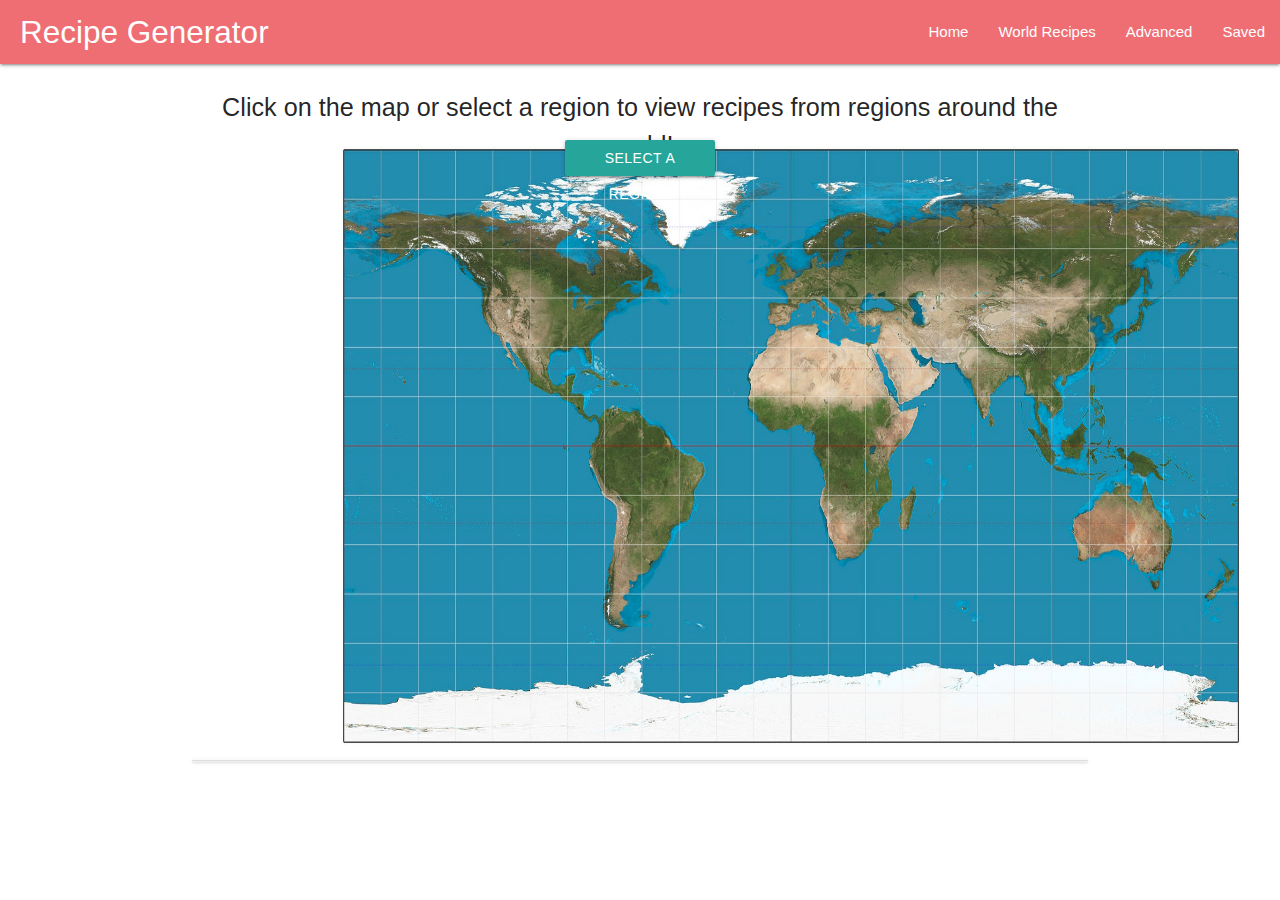
<file: mapOld.html>
<!DOCTYPE html>
<html lang="en">

<head>
  <meta charset="UTF-8">
  <meta name="viewport" content="width=device-width, initial-scale=1">
  <title>WorldMap Recipe Generator</title>
  <link rel="stylesheet" href="https://cdnjs.cloudflare.com/ajax/libs/materialize/1.0.0/css/materialize.min.css">
  <link rel="stylesheet" href="style.css">

</head>

<body>
  <script src="https://cdnjs.cloudflare.com/ajax/libs/jquery/3.2.1/jquery.min.js"></script>
  <script src="https://cdnjs.cloudflare.com/ajax/libs/materialize/1.0.0/js/materialize.min.js"></script>
  <nav>
    <div class="nav-wrapper">
      <a href="#" class="brand-logo">Recipe Generator</a>
      <ul id="nav-mobile" class="right hide-on-med-and-down">
        <li><a href="#">Home</a></li>
        <li><a href="#">World Recipes</a></li>
        <li><a href="#">Advanced</a></li>
        <li><a href="#">Saved</a></li>
      </ul>
    </div>
  </nav>
  <div class="container">
    <p class="mapTitle flow-text">Click on the map or select a region to view recipes from regions around the world!
    </p>
  </div>

  <div class="container">
    <div class="row">
      <a class='dropdown-trigger btn col s2 push-s5' href='#' data-target='dropdown-countries'>Select a Region!</a>
      <ul id='dropdown-countries' class='dropdown-content'>
        <li><a data-country="American">American</a></li>
        <li><a data-country="British">British</a></li>
        <li><a data-country="Canadian">Canadian</a></li>
        <li><a data-country="Chinese">Chinese</a></li>
        <li><a data-country="Dutch">Dutch</a></li>
        <li><a data-country="Egyptian">Egyptian</a></li>
        <li><a data-country="French">French</a></li>
        <li><a data-country="Greek">Greek</a></li>
        <li><a data-country="Indian">Indian</a></li>
        <li><a data-country="Irish">Irish</a></li>
        <li><a data-country="Italian">Italian</a></li>
        <li><a data-country="Jamaican">Jamaican</a></li>
        <li><a data-country="Japanese">Japanese</a></li>
        <li><a data-country="Kenyan">Kenyan</a></li>
        <li><a data-country="Malaysian">Malaysian</a></li>
        <li><a data-country="Mexican">Mexican</a></li>
        <li><a data-country="Moroccan">Moroccan</a></li>
        <li><a data-country="Polish">Polish</a></li>
        <li><a data-country="Russian">Russian</a></li>
        <li><a data-country="Spanish">Spanish</a></li>
        <li><a data-country="Thai">Thai</a></li>
        <li><a data-country="Tunisian">Tunisian</a></li>
        <li><a data-country="Turkish">Turkish</a></li>
        <li><a data-country="Vietnamese">Vietnamese</a></li>
        <li><a data-country="Unknown">Unknown</a></li>

      </ul>
    </div>
  </div>

  <img id="map" name="map" src="map.jpg" alt="Map of Earth" width="900px" height="600px"
    onclick="clickMapImage(event);" />

  <div class="container">
    <div class="row">
      <div id="note"></div>
      <ul id="recipe-container" class="collapsible expandable"></ul>
    </div>
  </div>

</body>

<script>
  //global variables
  var ingredientsArr = []
  var measuresArr = []
  var imArr = []
  var codesArr = []

  var allInfoArr = []

  var country = ""
  var queryURL = ""

  //dropdown list
  $('.dropdown-trigger').dropdown();

  //event listener for dropdown items
  $("#dropdown-countries").on("click", function (event) {

    country = ($(event.target).data("country"));
    console.log(country)
    console.log(event)
    queryURL = "https://www.themealdb.com/api/json/v1/1/filter.php?a=" + country

    var container = $("#recipe-container");
    container.empty();

    getInfo();

    //reset array
    codesArr = []

  });

  function clickMapImage(event) {
    var xCoordinate = event.offsetX;
    var yCoordinate = event.offsetY;
    longitude = ((xCoordinate / document.getElementById('map').width) * 360) - 180
    latitude = 90 - ((yCoordinate / document.getElementById('map').height) * 180)
    console.log(latitude, longitude)
    //user input
    var coordString = latitude + "," + longitude
    //appID and key
    var key = "ec16e811d654f74e28ffe0acccf5a092"
    var queryURLMap = "http://api.positionstack.com/v1/reverse?access_key=" + key + "&query=" + coordString
    //              http://api.positionstack.com/v1/reverse?access_key=ec16e811d654f74e28ffe0acccf5a092&query=40.7638435,-73.9729691
    $.ajax({
      url: queryURLMap,
      method: "GET"
    })

      .then(function (response) {
        console.log(response)

        if (response.data[0].continent === "North America") {
          console.log("NA")
          if (response.data[0].country_code === "USA") {
            console.log("American")
            country = "American"
          } else if (response.data[0].country_code === "CAN" || response.data[0].country_code === "GRL") {
            console.log("Canadian")
            country = "Canadian"
          } else if (response.data[0].country_code === "MEX") {
            console.log("Mexican")
            country = "Mexican"
          } else if (response.data[0].latitude < 25.8056) {
            console.log("Jamaican")
            country = "Jamaican"
          } else {
            console.log("Canadian")
            country = "Canadian"
          }
        } else if (response.data[0].continent === "South America") {
          console.log("SA")
          country = "Jamaican"
        } else if (response.data[0].continent === "Europe") {
          console.log("EU")
          if (response.data[0].country_code === "GBR") {
            console.log("British")
            country = "British"
          } else if (response.data[0].country_code === "NLD") {
            console.log("Dutch")
            country = "Dutch"
          } else if (response.data[0].country_code === "FRA" || response.data[0].country_code === "DEU") {
            console.log("French")
            country = "French"
          } else if (response.data[0].country_code === "GRC") {
            console.log("Greek")
            country = "Greek"
          } else if (response.data[0].country_code === "IRL") {
            console.log("Irish")
            country = "Irish"
          } else if (response.data[0].country_code === "ITA") {
            console.log("Italian")
            country = "Italian"
          } else if (response.data[0].country_code === "POL") {
            console.log("Polish")
            country = "Polish"
          } else if (response.data[0].country_code === "RUS") {
            console.log("Russian")
            country = "Russian"
          } else if (response.data[0].country_code === "ESP" || response.data[0].country_code === "PRT") {
            console.log("Spanish")
            country = "Spanish"
          } else {
            console.log("Polish")
            country = "Polish"
          }
        } else if (response.data[0].continent === "Asia") {
          console.log("AS")
          if (response.data[0].country_code === "CHN") {
            console.log("Chinese")
            country = "Chinese"
          } else if (response.data[0].country_code === "IND") {
            console.log("Indian")
            country = "Indian"
          } else if (response.data[0].country_code === "JPN") {
            console.log("Japanese")
            country = "Japanese"
          } else if (response.data[0].country_code === "VNM" || response.data[0].country_code === "KHM" || response.data[0].country_code === "LAO") {
            console.log("Vietnamese")
            country = "Vietnamese"
          } else if (response.data[0].country_code === "MYS" || response.data[0].latitude <= 4.945169) {
            console.log("Malaysian")
            country = "Malaysian"
          } else if (response.data[0].country_code === "THA" || response.data[0].latitude > 4.945169 && response.data[0].latitude < 17.363465) {
            console.log("Thai")
            country = "Thai"
          } else if (response.data[0].country_code === "TUR") {
            console.log("Turkish")
            country = "Turkish"
          } else {
            console.log("Chinese")
            country = "Chinese"
          }
        } else if (response.data[0].continent === "Africa") {
          console.log("AF")
          if (response.data[0].country_code === "EGY") {
            console.log("Egyptian")
            country = "Egyptian"
          } else if (response.data[0].country_code === "KEN" || response.data[0].latitude < 15.32362) {
            console.log("Kenyan")
            country = "Kenyan"
          } else if (response.data[0].country_code === "MAR" || response.data[0].latitude > 15.32362 && response.data[0].longitude <= 13.149444) {
            console.log("Moroccan")
            country = "Moroccan"
          } else if (response.data[0].country_code === "TUN" || response.data[0].latitude > 15.32362 && response.data[0].longitude > 13.149444) {
            console.log("Tunisian")
            country = "Tunisian"
          } else {
            console.log("Kenyan")
            country = "Kenyan"
          }
        } else if (response.data[0].continent === "Oceania") {
          console.log("OC")
          country = "British"
        } else {
          console.log("Unknown")
          country = "Unknown"
        }

        queryURL = "https://www.themealdb.com/api/json/v1/1/filter.php?a=" + country

        var container = $("#recipe-container");
        container.empty();

        getInfo();

        //reset array
        codesArr = []


      })
  }

  //Send a query URL to the Recipe Search API
  $(document).ready(function () {
    $('.collapsible').collapsible();
  });


  //Function to write recipe info to the container using allInfoArr array
  function writeRecipes() {

    //Save info to appropriate variables from allInfoArr
    var foodTitle = allInfoArr.meals[0].strMeal;
    var foodImage = allInfoArr.meals[0].strMealThumb;
    var keysArr = Object.keys(allInfoArr.meals[0]);
    var valuesArr = Object.values(allInfoArr.meals[0]);
    var linkUrl = allInfoArr.meals[0].strSource;

    //select container element
    var container = $("#recipe-container");
    //create and append new list item
    var newRecipe = $("<li>");
    container.append(newRecipe);

    //create and append header div
    var header = $("<div>");
    newRecipe.append(header);
    header.addClass("collapsible-header");
    header.text(foodTitle)

    //create and append body div
    var body = $("<div>");
    newRecipe.append(body);
    body.addClass("collapsible-body");

    //Create and append organizing grid containers
    var row = $("<div>");
    var left = $("<div>");
    var middle = $("<div>");
    var right = $("<div>");
    row.addClass("row");
    left.addClass("col s4");
    right.addClass("col s8");
    body.append(row);
    row.append(left);
    row.append(right);

    //Create and append image using recipe image
    var image = $("<img>");
    image.attr("src", foodImage);
    image.attr("width", "300px");
    image.attr("height", "300px");
    left.append(image);

    //Create and append "Ingredients" title
    var ingredientTitle = $("<h5>");
    ingredientTitle.text("Ingredients:");
    right.append(ingredientTitle);

    //Create and append a list container inside body
    var ingredientList = $("<ul>");
    right.append(ingredientList);

    //Get ingredients and measures from response, combine and save to imArr array
    for (j = 0; j < keysArr.length; j++) {
      var key = keysArr[j]
      if (key.includes("strIngredient") === true) {
        ingredientsArr.push(valuesArr[j]);
      }
      if (key.includes("strMeasure") === true) {
        measuresArr.push(valuesArr[j]);
      }
    }
    //clear arrays
    keysArr = [];
    valuesArr = [];

    //Loop through and combine new arrays
    for (j = 0; j < ingredientsArr.length; j++) {
      var ingredient = ingredientsArr[j]
      var measure = measuresArr[j]

      if (ingredient === "" || ingredient === null) {
        //clear arrays and break once ingredients stop
        ingredientsArr = []
        measuresArr = []
        break
      }

      imArr[j] = (ingredient + ": " + measure)

      if (j === 19) {
        ingredientsArr = []
        measuresArr = []
        break
      }
    }

    //loop through imArr array and add list items for each
    for (j = 0; j < imArr.length; j++) {

      var newItem = $("<li>");
      ingredientList.append(newItem);
      newItem.text(imArr[j])

    }

    //clear array
    imArr = [];


    //Create and append button to link to preperation instructions
    var prepTitle = $("<h5>");
    right.append(prepTitle);
    var prepLink = $("<a>");
    prepLink.text("Preparation");
    prepLink.addClass("waves-effect waves-light btn");
    prepLink.attr("href", linkUrl);
    prepTitle.append(prepLink);


  }

  //Pull recipes from local storage and write to screen if something is saved
  //pull saved buttons from local storage if they exist 
  allInfoArr = JSON.parse(localStorage.getItem("mapRecipes"));

  //If something was pulled, write recipes to page
  if (allInfoArr !== null) {
    writeRecipes();
  }

  //function to make ajax requests for info following map click, then run writeRecipes function
  //First AJAX request using country to recieve recipe codes

  function getInfo() {
    $.ajax({
      url: queryURL,
      method: "GET"
    }).then(function (response) {
      var pass1 = response

      for (var i = 0; i < response.meals.length; i++) {
        //store chosen number of codes in codesArr array
        var recipeCode = pass1.meals[i].idMeal
        codesArr.push(recipeCode)

      }

      //loop through codesArr array, make an AJAX request for detailed recipe info using each returned recipe code
      for (var i = 0; i < response.meals.length; i++) {

        var queryURL2 = "https://www.themealdb.com/api/json/v1/1/lookup.php?i=" + codesArr[i]

        $.ajax({
          url: queryURL2,
          method: "GET",
          async: true
        }).then(function (response) {
          allInfoArr = response;

          writeRecipes();

        });

      }



      //Save allInfoArr to localStorage
      // localStorage.setItem("mapRecipes", JSON.stringify(allInfoArr));

      //Write recipes to page from array

      //reset allInfoArr
      allInfoArr = []


    });

  }
</script>
</file>
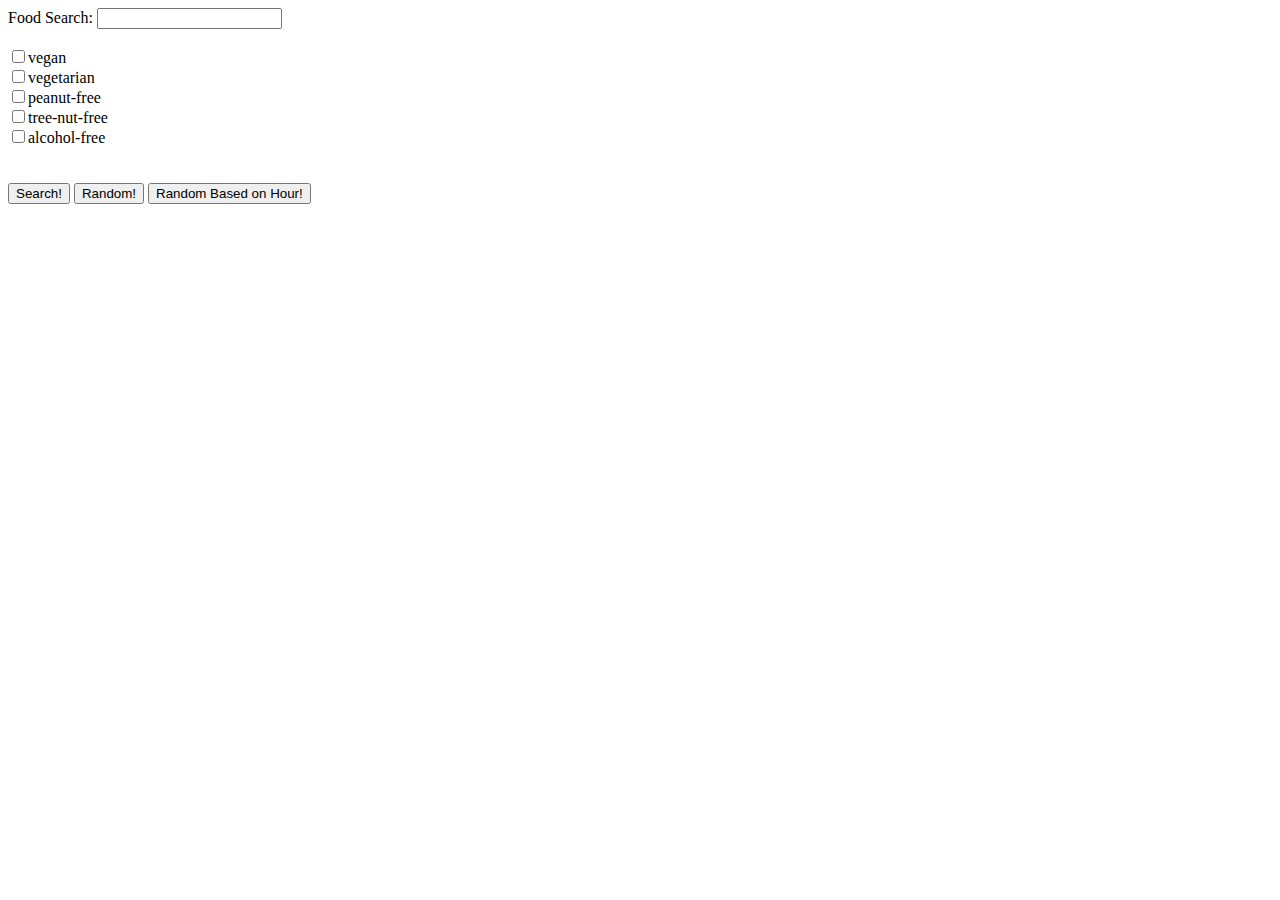
<file: project1backend.html>
<script src="https://cdnjs.cloudflare.com/ajax/libs/jquery/3.2.1/jquery.min.js"></script>

<html>

<body>
  
<!-- Buttons -->
  <label for="foodSearch">Food Search:</label>
  <input type="text" id="foodSearch" name="foodSearch">

  <br><br>
  
  <div id = healthLabelButtonContainer>
  </div>


  <br></br>

  <button type="button" onclick="recipeQuery()"id="searchButton">Search!</button>
  <button type="button" onclick="recipeRandomQuery()"id="searchRandomButton">Random!</button>
  <button type="button" onclick="recipeTimeRandomQuery()"id="searchRandomTimeButton">Random Based on Hour!</button>

  <div id = results>
  </div>

</body>


</html>


<script>

//All possible labels, available to users that pay for a license
//var healthLabelsArray = ["vegan", "vegetarian", "paleo", "dairy-free", "gluten-free", "wheat-free", "fat-free", "low-sugar", "egg-free", "peanut-free", "tree-nut-free", "soy-free", "fish-free", "shellfish-free"]
//All labels that appear to work 
var healthLabelsArray = ["vegan", "vegetarian", "peanut-free", "tree-nut-free","alcohol-free"]
function generateCheckboxes(array){
var checkboxes = ""
for (j=0;j<array.length;j++){
checkboxes += '<input type="checkbox" class="restrictionBox" id="'
checkboxes += array[j]
checkboxes += '" name="'
checkboxes += array[j]
checkboxes += '" value="'
checkboxes += array[j]
checkboxes += '"><label for="'
checkboxes += "health" + j
checkboxes += '">'
checkboxes += array[j]
checkboxes += '</label><br>'
}
$('#healthLabelButtonContainer').append(checkboxes)
}

// generates Checkboxes when page opened
generateCheckboxes(healthLabelsArray)

//Checks if any boxes are checked, returns true if so, false if not
function anyRestrictions (){
  if($(".restrictionBox").is(':checked')){
   return true
  }
    else{
   return false
  }
}
//Returns an array of every checked checkbox's value
function allChecked (){
    var allChecked = $('.restrictionBox:checkbox:checked')
    var allCheckedArray = []
  for (i=0; i<allChecked.length; i++){
  allCheckedArray.push(allChecked[i].value)
  }
  return allCheckedArray
}

//Transforms an array into one that is appropriate for the API in checking health restrictions
function generateHealthString(array){
  var healthString = ""
  for (i=0; i<array.length; i++){
  healthString = healthString + "&health=" + array[i]
  }
  return healthString  
}

// Function that queries the API
function recipeQuery(){  
//Grabs user input for search
var foodSearch = $("#foodSearch").val()

//Generates a string of health restrictions to be appeneded at the end of the query by passing allChecked() into generateHealthString
var finalHealthString = ""
var finalHealthString = generateHealthString(allChecked())

//appID and key
var appID = "349b98ef"
var key = "5e98e5359fcce19875540fb80e3daf8a"
var queryURL = "https://api.edamam.com/search?q=" + foodSearch + "&app_id=" + appID + "&app_key=" + key + finalHealthString
   
//Queries the API and console logs the response
      $.ajax({
        url: queryURL,
        method: "GET"
      })

      .then(function(response) {
          console.log(queryURL)
          console.log(response)
      })
}

//Generates a random integer from 0 up to the value of randomMax.
function randomUpTo(randomMax) {
  return ((Math.floor(Math.random() * (randomMax + 1))))
}

function recipeRandomQuery(){  
//Grabs user input for search
var foodSearch = $("#foodSearch").val()

//Generates a string of health restrictions to be appeneded at the end of the query by passing allChecked() into generateHealthString
var finalHealthString = ""
var finalHealthString = generateHealthString(allChecked())

//appID and key
var appID = "349b98ef"
var key = "5e98e5359fcce19875540fb80e3daf8a"
var queryURL = "https://api.edamam.com/search?q=" + foodSearch + "&app_id=" + appID + "&app_key=" + key + finalHealthString
   
//Queries the API and console logs the response
      $.ajax({
        url: queryURL,
        method: "GET"
      })

      .then(function(response) {
          console.log(queryURL)
          console.log(response.hits[randomUpTo(9)].recipe)
          //$('#results').append(response.hits[randomUpTo(9)].recipe)
      })
}

function recipeTimeRandomQuery(){  
//Grabs user input for search
if (new Date().getHours() < 11){
var foodSearch = "breakfast"}
else if (new Date().getHours() > 11 && new Date().getHours() < 16 ){
var foodSearch = "lunch"}
else{
var foodSearh = "dinner"
}
//Generates a string of health restrictions to be appeneded at the end of the query by passing allChecked() into generateHealthString
var finalHealthString = ""
var finalHealthString = generateHealthString(allChecked())

//appID and key
var appID = "349b98ef"
var key = "5e98e5359fcce19875540fb80e3daf8a"
var queryURL = "https://api.edamam.com/search?q=" + foodSearch + "&app_id=" + appID + "&app_key=" + key + finalHealthString
   
//Queries the API and console logs the response
      $.ajax({
        url: queryURL,
        method: "GET"
      })

      .then(function(response) {
          console.log(queryURL)
          console.log(response.hits[randomUpTo(9)].recipe)
          //$('#results').append(response.hits[randomUpTo(9)].recipe)
      })
}





//Makes the search button do searches (currently prints them to console)
//Nevermind this button doesn't work for some reason you have to type recipeQuery() into the console to send it

</script>
</file>
<file: style.css>
/*Links for navigation bar*/
a:link {
    text-decoration: none;
    color: white;
    
}

/*Height of Recipe Results*/
.fullrow {
    min-height: 10vh;
}

.searchBox {
    margin-top: 10px;
}

.collapsibleStyle {
    margin-right: 10%;
    margin-left: 10%;
}

/*Helpful Note for collapsible style*/
#note {
    text-align: center;
    font-size: 16px;
    margin-right: 10%;
    margin-left: 10%;   
}

/*map.html*/
.mapImage {
    position: relative;
    margin-bottom: 5%;
    display: block;
    margin-left: auto;
    margin-right: auto;
}

/*map.html*/
.mapTitle {
    text-align: center;
}

/*Advanced Page*/
.excludedIngredints {
    display: inline;
    text-align: center;
}

/*Advanced Page*/
#excludedList {
    display: inline;
}

/*Advanced Page*/
.advancedFilters {
    border: solid;
    margin-top: 40px;
    margin-left: 5%;
    margin-right: 5%;
    margin-bottom: 5%;
}

/*Advanced Page*/
.addTo {
    margin-left: 2%;
    text-align: left;
}

/*Advanced Page*/
.healthLabels {
    margin-left: 1%;
}

/*Advanced Page*/
.diet {
    margin-left: 1%;
}

/*Advanced Page*/
#excludedListTitle {
    font-size: 20px;
    margin-bottom: 50px;
}

/*Advanced Page*/
#advancedPageTitle {
    text-align: center;
    font-size: 25px;
}

/*Advanced Page*/
.excludedListing {
    margin-top: -5%;
}

.hero {
    /* Use "linear-gradient" to add a darken background effect to the image (photographer.jpg). This will make the text easier to read */
    background-image: url("pexels-lukas-349610.jpg");
  
    /* Set a specific height */
    height: 900px;
  
    /* Position and center the image to scale nicely on all screens */
    background-position: center;
    background-repeat: no-repeat;
    background-size: cover;
    position: relative;
}

.container {
    margin-bottom: -50px;
    background-color: white;
    
}

#searchStyle {
    border-radius: 5px;
}

#resultStyle {
    border-radius: 5px;
    margin-bottom: 100vh;
}

#indexTitle {
    text-align: center;
    margin-bottom: 20px;
}

.whiteBackground {
    background-color: white;
}

.recipeResultsStyle {
    margin-right: 10%;
    margin-left: 10%;
}

.nav-wrapper {
    padding-left: 20px
}
</file>
